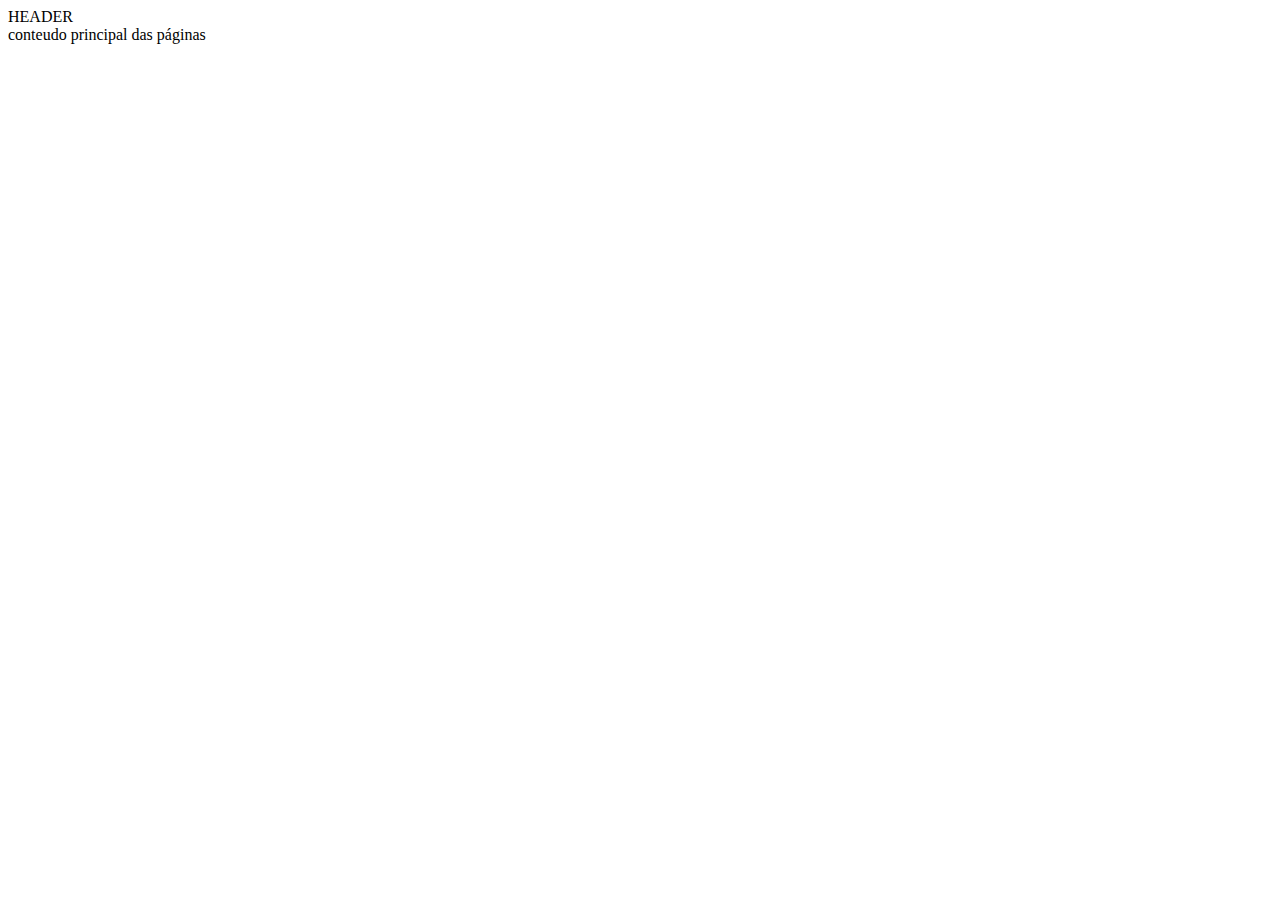
<file: src/main/resources/templates/layout.html>
<!DOCTYPE html>
<html lang="pt" xmlns="http://www.w3.org/1999/xhtml" xmlns:th="http://www.thymeleaf.org" xmlns:layout="http://www.ultraq.net.nz/thymeleaf/layout">

<head>
    <meta charset="UTF-8">
    <meta http-equiv="X-UA-Compatible" content="IE=edge">
    <meta name="viewport" content="width=device-width, initial-scale=1.0">
    <title>Home</title>
    <!-- <link rel="stylesheet" th:href="@{css/bootstrap.min.css}">
    <link rel="stylesheet" th:href="@{css/custom.css}"> -->
    <link th:rel="stylesheet" th:href="@{/webjars/bootstrap/5.1.3/css/bootstrap.min.css} " />
    <link th:rel="stylesheet" th:href="@{/webjars/font-awesome/6.1.1/css/all.css} " />
</head>

<body>

    <header th:replace="fragments/cabecalho :: cabecalho">
        <div>HEADER</div>
    </header>

    <section layout:fragment="corpo">
        <div>conteudo principal das páginas</div>
    </section>

    <!-- <script th:src="@{js/bootstrap.min.js}"></script>
    <script th:src="@{js/all.js}"></script> -->
    <script th:src="@{/webjars/jquery/3.6.0</jquery.min.js}"></script>
    <script th:src="@{/webjars/popper.js/1.16.1/umd/popper.min.js}"></script>
    <script th:src="@{/webjars/bootstrap/5.1.3/js/bootstrap.min.js}"></script>
</body>

</html>
</file>
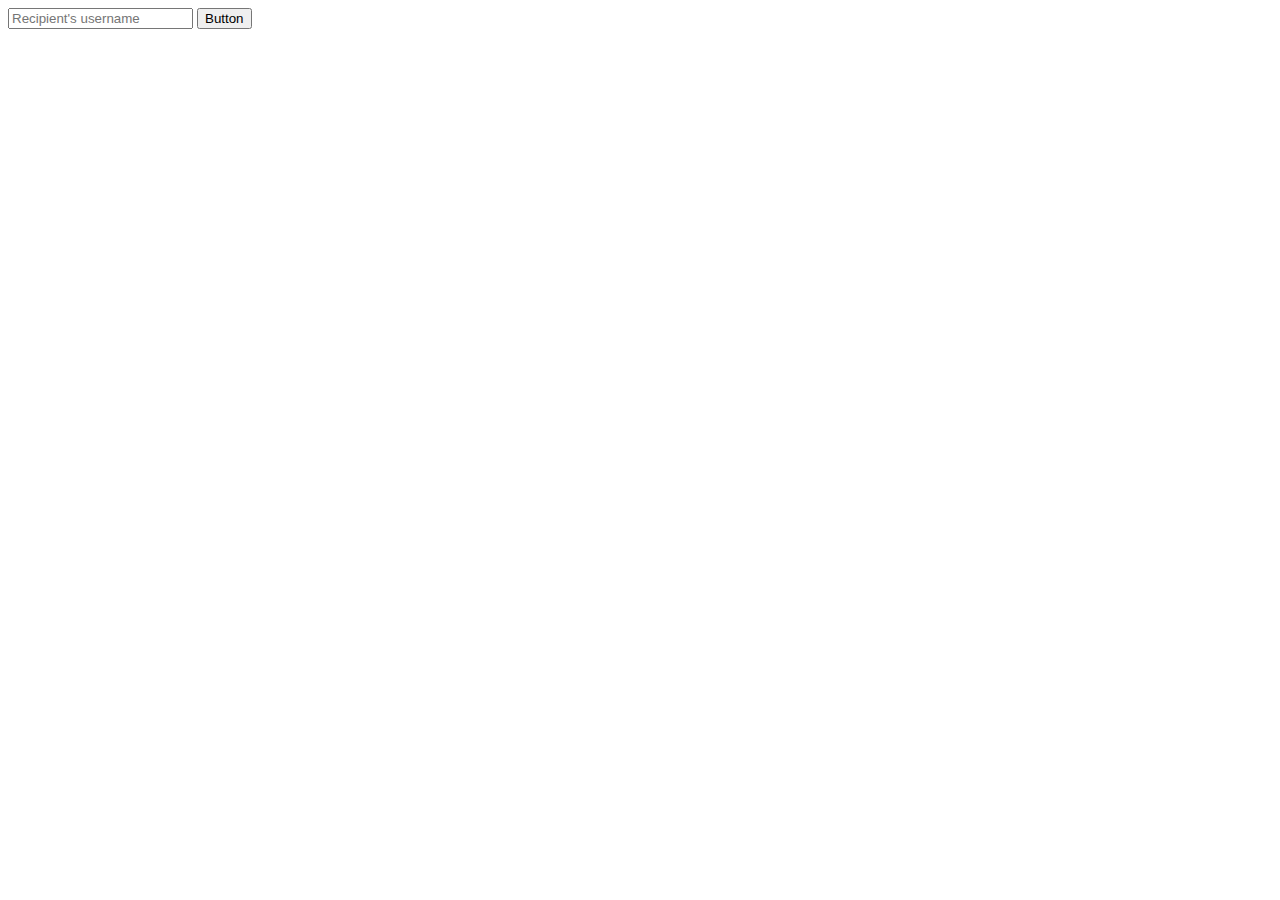
<file: src/main/resources/templates/cursos/adicionar.html>
<!DOCTYPE html>
<html lang="en" layout:decorate="~{layout}">

<head>
    <meta charset="UTF-8">
</head>

<body>
    <!-- Criar Formulário para Inclusão de Curso-->
    <div class="container" layout:fragment="corpo">
        <div class="row">
            <div class="col-sm-12 col-md-8 col-lg-6 mx-auto">
                <form action="/cursos/salvar" method="post" th:object="${curso}">
                    <div class="input-group mb-3">
                        <input type="text" class="form-control" th:field="*{nome}" placeholder="Recipient's username" aria-label="Recipient's username" aria-describedby="button-addon2">
                        <button class="btn btn-outline-secondary" type="submit" id="button-addon2">Button</button>
                    </div>
                </form>
            </div>
        </div>
    </div>
</body>

</html>
</file>
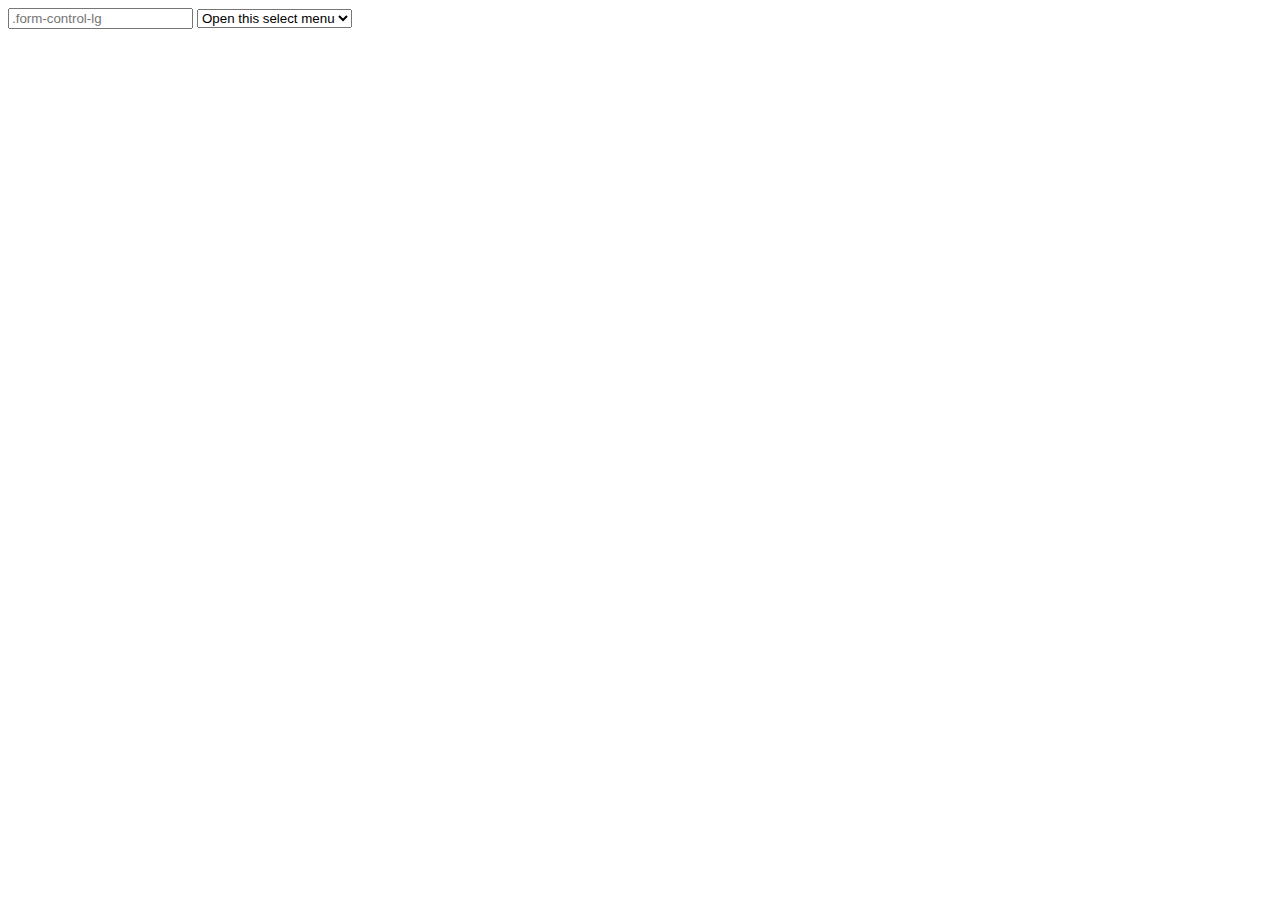
<file: src/main/resources/templates/sugestoes/adicionar.html>
<!DOCTYPE html>
<html lang="en" xmlns:th="http://www.thymeleaf.org">
<head>
    <meta charset="UTF-8">
    <meta http-equiv="X-UA-Compatible" content="IE=edge">
    <meta name="viewport" content="width=device-width, initial-scale=1.0">
    <title>Sugestão</title>
    <link rel="stylesheet" th:href="@{../css/bootstrap.min.css}">
</head>
<body>
    <div class="container">
        <div class="row">
            <div class="col-sm-12 col-md-6 col-lg-4 mx-auto"></div>
            <form action="" method="post">
                <input class="form-control form-control-lg" type="text" placeholder=".form-control-lg" aria-label=".form-control-lg example">
                <select class="form-select form-select-lg mb-3" aria-label=".form-select-lg example">
                    <option selected>Open this select menu</option>
                    <option value="1">One</option>
                    <option value="2">Two</option>
                    <option value="3">Three</option>
                  </select>
            </form>
            </div>
        </div>
    </div>
    <script th:src="@{../js/bootstrap.min.js}"></script>
</body>
</html>
</file>
